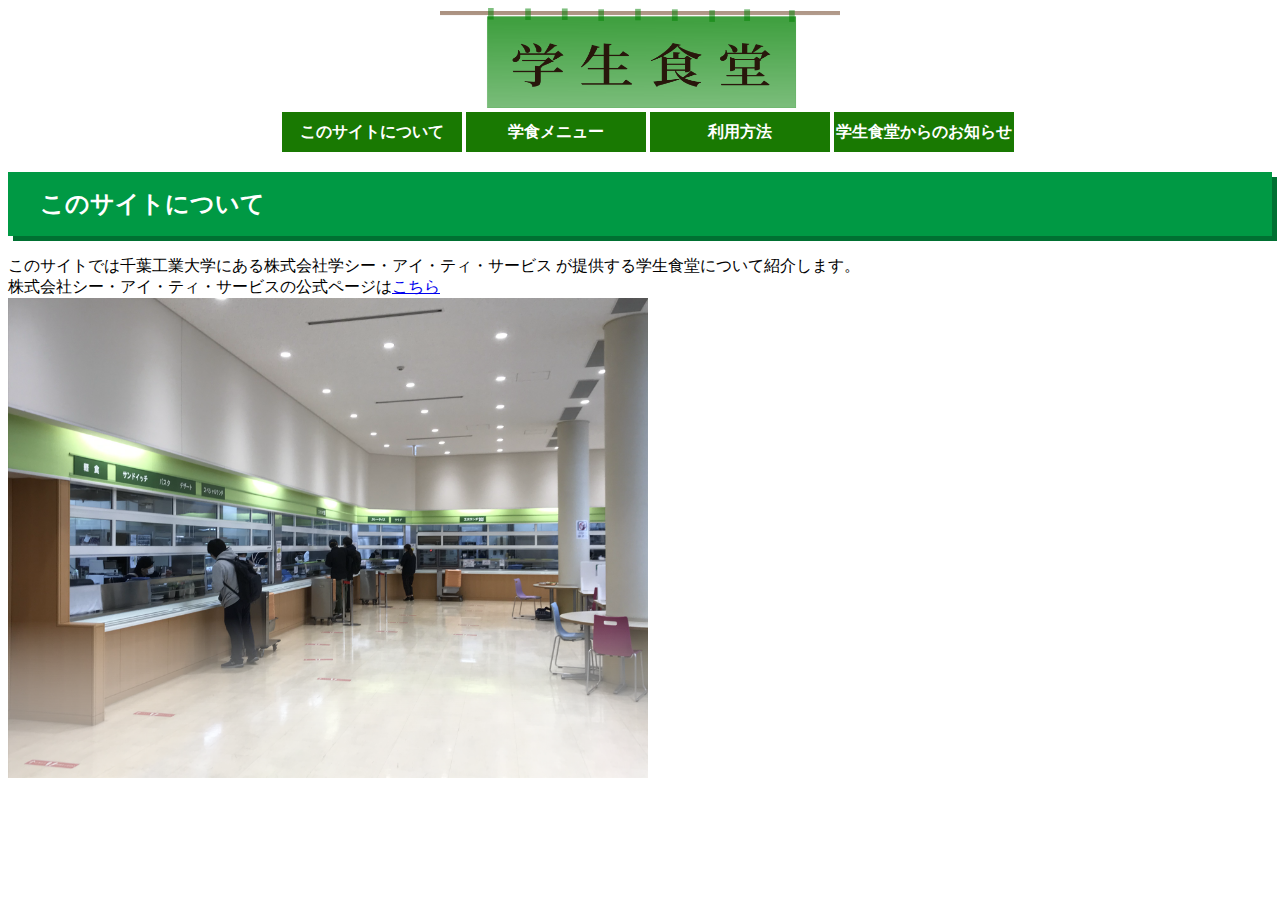
<file: index.html>
<!DOCTYPE html>
<html>
<head>
<meta charset="utf-8">
<title>千葉工業大学 学食紹介</title>
<link href="style.css" rel="stylesheet" type="text/css">

<!-- Global site tag (gtag.js) - Google Analytics -->
<script async src="https://www.googletagmanager.com/gtag/js?id=G-0JN6YCKPSX"></script>
<script>
  window.dataLayer = window.dataLayer || [];
  function gtag(){dataLayer.push(arguments);}
  gtag('js', new Date());

  gtag('config', 'G-0JN6YCKPSX');
</script>
</head>

<body>
<header>
  <div style="text-align: center;"><a href="index.html"><img src="img/logo.png" width="400" height="100" alt=""/></a></div>
    <nav>
    <ul class="hmenu">
            <li><a href="index.html">このサイトについて</a></li>
            <li><a href="menu.html">学食メニュー</a></li>
            <li><a href="info.html">利用方法</a></li>
            <li><a href="oshirase.html">学生食堂からのお知らせ</a></li>
          </ul>
        </nav>
</header>
<main><h2>このサイトについて</h2>
  <section>このサイトでは千葉工業大学にある株式会社学シー・アイ・ティ・サービス
    が提供する学生食堂について紹介します。</section>
  <section>株式会社シー・アイ・ティ・サービスの公式ページは<a href="https://www.cit-s.com/index.html">こちら</a></section>  
  <section><img src="img/top2.png" width="640" height="480" alt=""/></section>
</main>
</body>
</html>
</file>
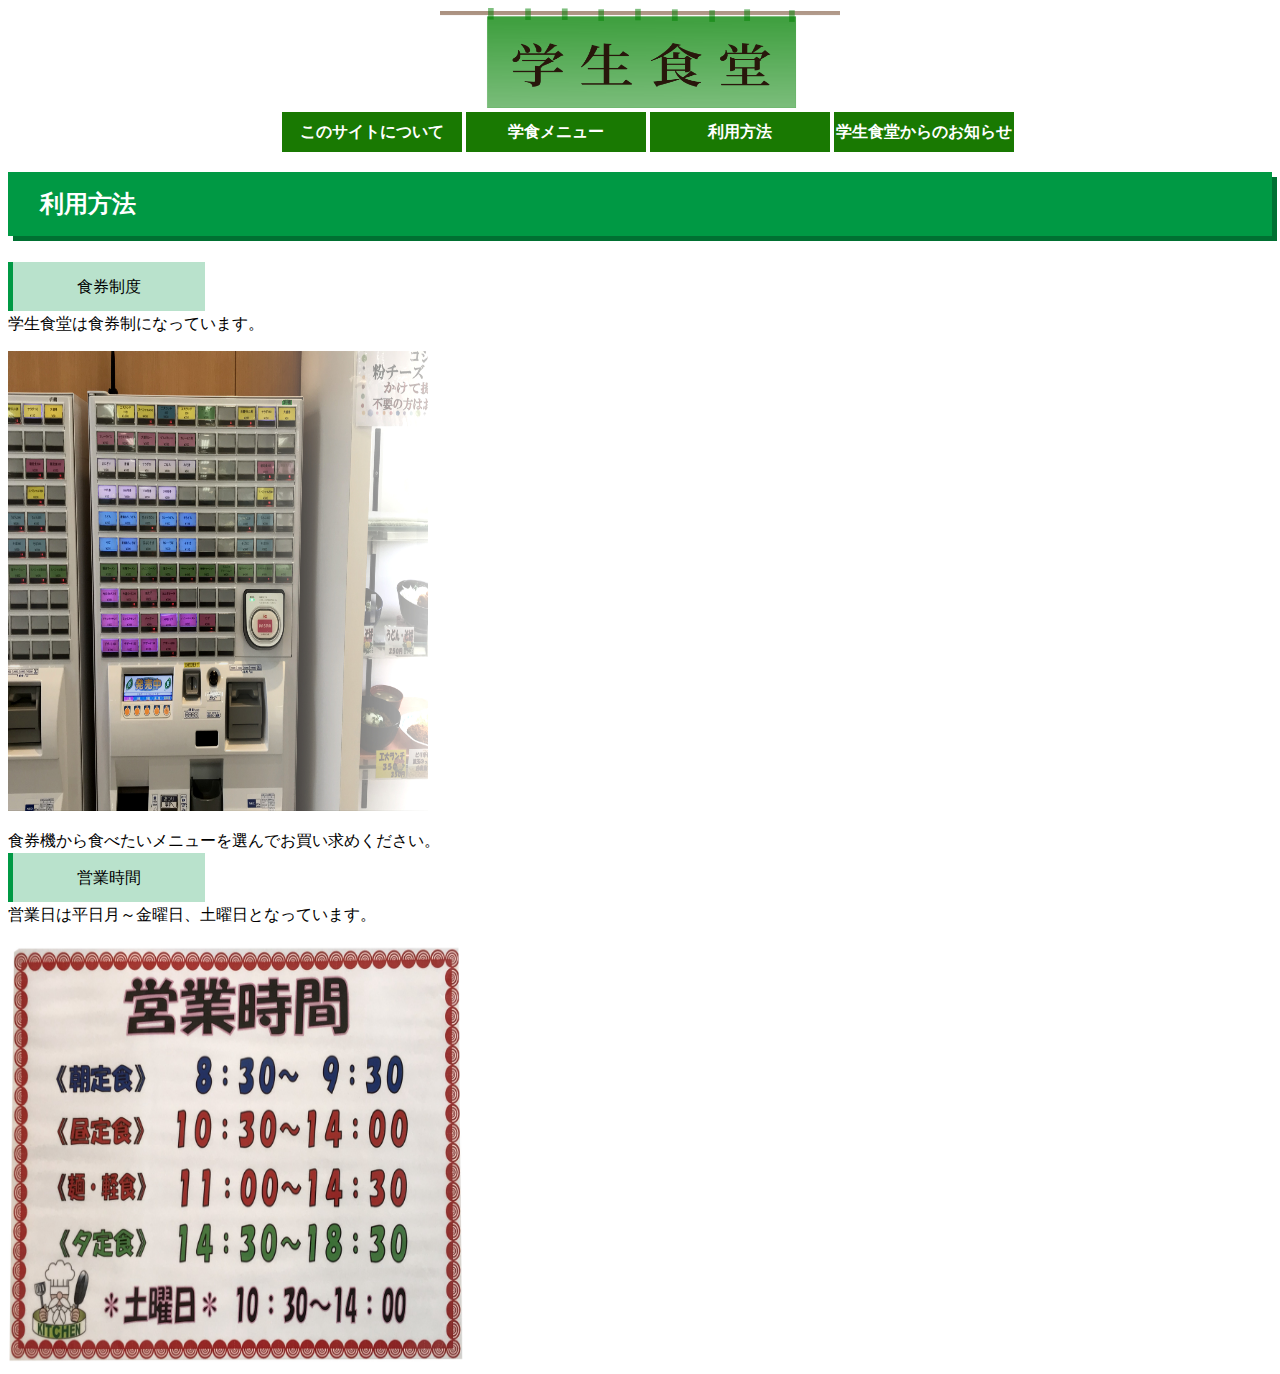
<file: info.html>
<!DOCTYPE html>
<html>
<head>
<meta charset="utf-8">
<title>千葉工業大学 学食紹介</title>
<link href="style.css" rel="stylesheet" type="text/css">

<!-- Global site tag (gtag.js) - Google Analytics -->
<script async src="https://www.googletagmanager.com/gtag/js?id=G-0JN6YCKPSX"></script>
<script>
  window.dataLayer = window.dataLayer || [];
  function gtag(){dataLayer.push(arguments);}
  gtag('js', new Date());

  gtag('config', 'G-0JN6YCKPSX');
</script>
</head>

<body>
<header>
  <div style="text-align: center;"><a href="index.html"><img src="img/logo.png" width="400" height="100" alt=""/></a></div>
    <nav>
    <ul class="hmenu">
            <li><a href="index.html">このサイトについて</a></li>
            <li><a href="menu.html">学食メニュー</a></li>
            <li><a href="info.html">利用方法</a></li>
            <li><a href="oshirase.html">学生食堂からのお知らせ</a></li>
          </ul>
        </nav>
</header>
<main><h2>利用方法</h2>
  　<section><midasi>食券制度</midasi></section>
    <section><p>学生食堂は食券制になっています。</p></section>
    <section><img src="img/syokken.jpg" width="420" height="460" alt=""/></section>
    <section><p>食券機から食べたいメニューを選んでお買い求めください。</p></section>
    <section><midasi>営業時間</midasi></section>
    <section><p>営業日は平日月～金曜日、土曜日となっています。</p></section>
    <section><img src="img/time.jpg" width="460" height="420" alt=""/></section>
</main>
</body>
</html>
</file>
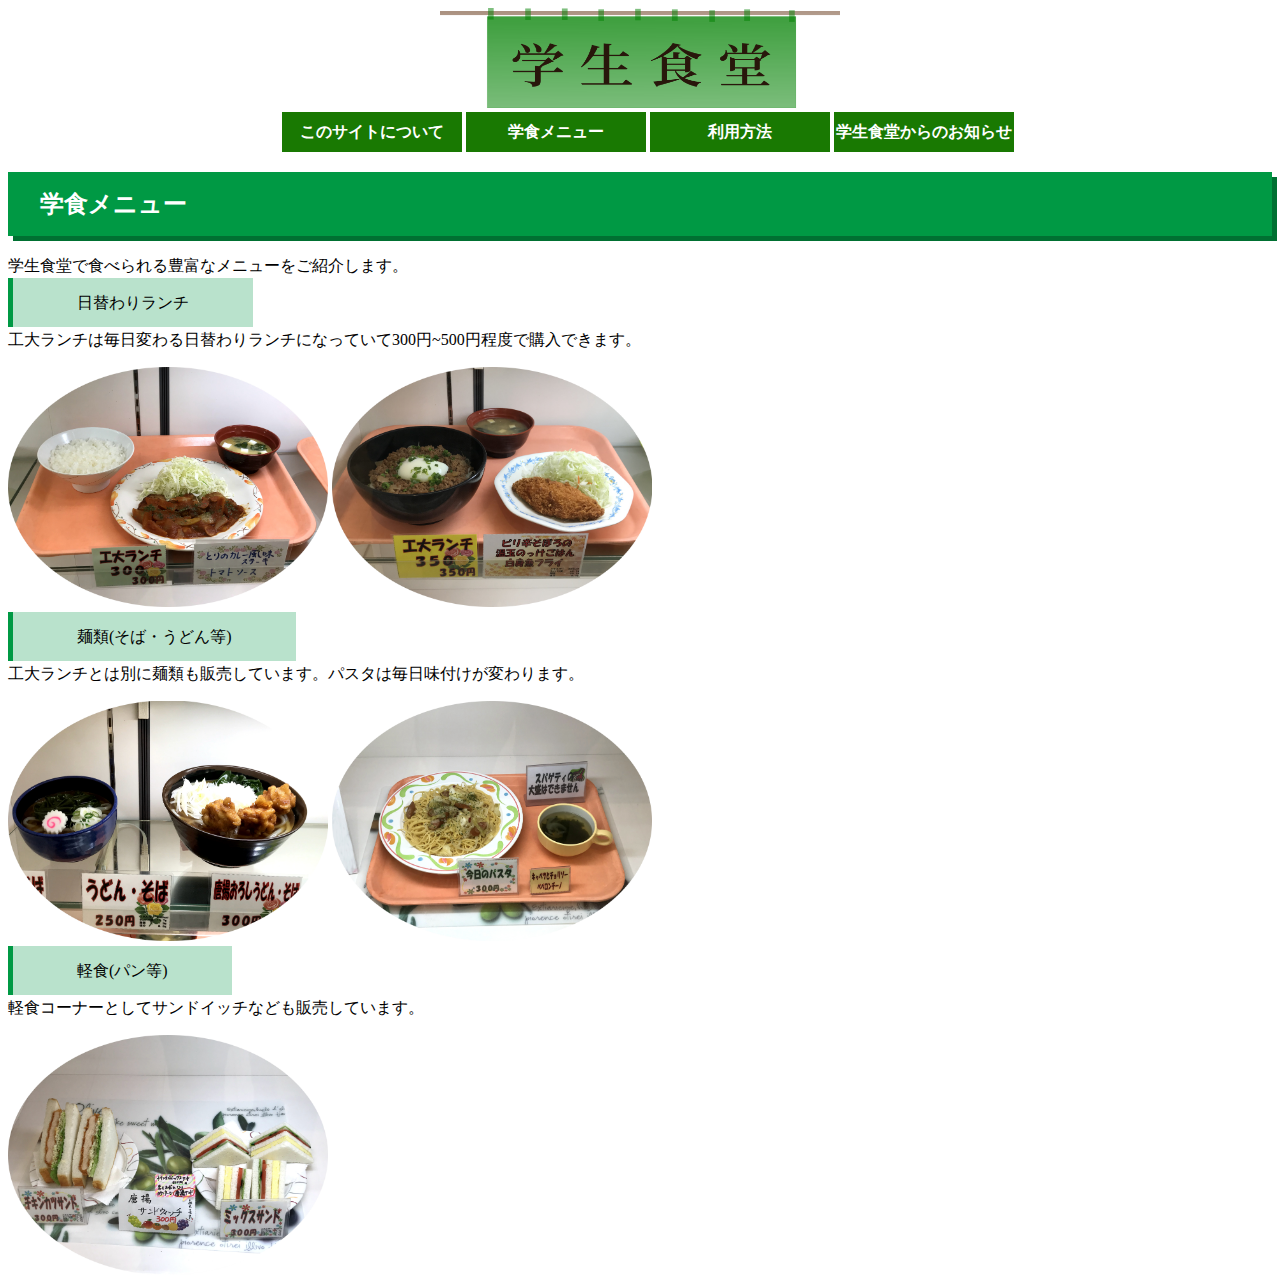
<file: menu.html>
<!DOCTYPE html>
<html>
<head>
<meta charset="utf-8">
<title>千葉工業大学 学食紹介</title>
<link href="style.css" rel="stylesheet" type="text/css">

<!-- Global site tag (gtag.js) - Google Analytics -->
<script async src="https://www.googletagmanager.com/gtag/js?id=G-0JN6YCKPSX"></script>
<script>
  window.dataLayer = window.dataLayer || [];
  function gtag(){dataLayer.push(arguments);}
  gtag('js', new Date());

  gtag('config', 'G-0JN6YCKPSX');
</script>
</head>

<body>
<header>
  <div style="text-align: center;"><a href="index.html"><img src="img/logo.png" width="400" height="100" alt=""/></a></div>
    <nav>
    <ul class="hmenu">
            <li><a href="index.html">このサイトについて</a></li>
            <li><a href="menu.html">学食メニュー</a></li>
            <li><a href="info.html">利用方法</a></li>
            <li><a href="oshirase.html">学生食堂からのお知らせ</a></li>
          </ul>
        </nav>
</header>
<main><h2>学食メニュー</h2>
    <section><p>学生食堂で食べられる豊富なメニューをご紹介します。</p></section>
    <section><midasi>日替わりランチ</midasi></section>
    <section><p>工大ランチは毎日変わる日替わりランチになっていて300円~500円程度で購入できます。</p></section>
    <img src="img/menu1-2.jpg" width="320" height="240" alt=""/>
    <img src="img/menu2.jpg" width="320" height="240" alt=""/>
    <section><p></p></section>
    <section><midasi>麺類(そば・うどん等)</midasi></section>
    <section><p>工大ランチとは別に麺類も販売しています。パスタは毎日味付けが変わります。</p></section>
    <img src="img/menu3.jpg" width="320" height="240" alt=""/>
    <img src="img/menu4.jpg" width="320" height="240" alt=""/>
    <section><p></p></section>
    <section><midasi>軽食(パン等)</midasi></section>
    <section><p>軽食コーナーとしてサンドイッチなども販売しています。</p></section>
    <img src="img/menu5.jpg" width="320" height="240" alt=""/>

</main>
</body>
</html>
</file>
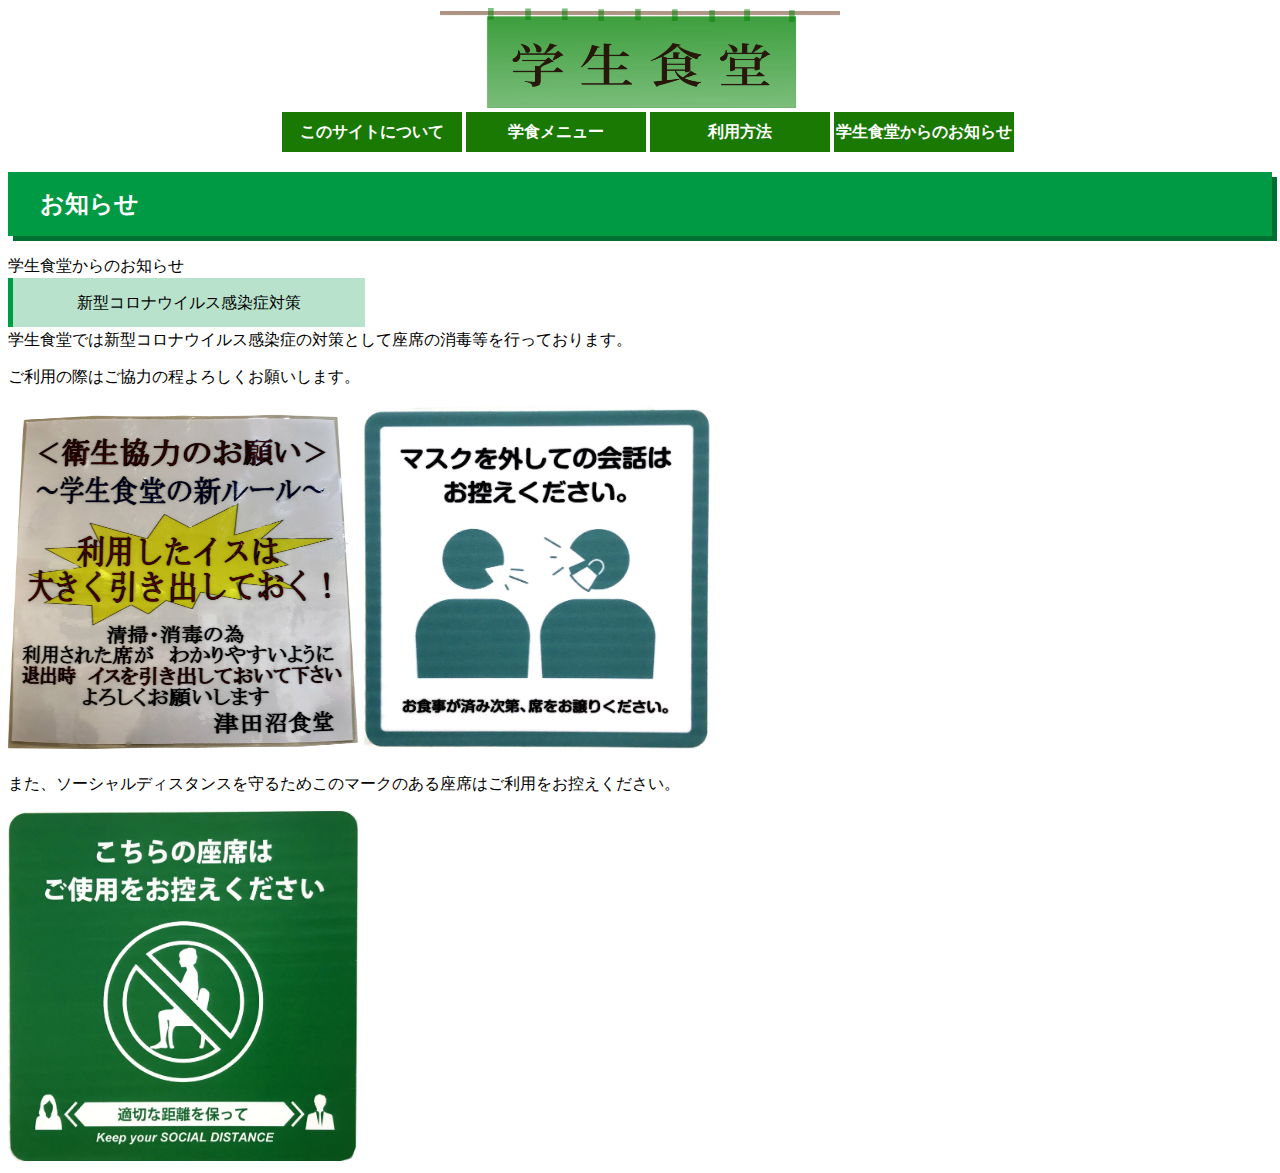
<file: oshirase.html>
<!DOCTYPE html>
<html>
<head>
<meta charset="utf-8">
<title>千葉工業大学 学食紹介</title>
<link href="style.css" rel="stylesheet" type="text/css">

<!-- Global site tag (gtag.js) - Google Analytics -->
<script async src="https://www.googletagmanager.com/gtag/js?id=G-0JN6YCKPSX"></script>
<script>
  window.dataLayer = window.dataLayer || [];
  function gtag(){dataLayer.push(arguments);}
  gtag('js', new Date());

  gtag('config', 'G-0JN6YCKPSX');
</script>
</head>

<body>
<header>
  <div style="text-align: center;"><a href="index.html"><img src="img/logo.png" width="400" height="100" alt=""/></a></div>
    <nav>
    <ul class="hmenu">
            <li><a href="index.html">このサイトについて</a></li>
            <li><a href="menu.html">学食メニュー</a></li>
            <li><a href="info.html">利用方法</a></li>
            <li><a href="oshirase.html">学生食堂からのお知らせ</a></li>
          </ul>
        </nav>
</header>
<main><h2>お知らせ</h2>
    <section><p>学生食堂からのお知らせ</p></section>
    <section><midasi>新型コロナウイルス感染症対策</midasi></section>
    <section><p>学生食堂では新型コロナウイルス感染症の対策として座席の消毒等を行っております。</p></section>
    <section><p>ご利用の際はご協力の程よろしくお願いします。</p></section>
    <img src="img/isu.jpg" width="350" height="350" alt=""/>
    <img src="img/masku.jpg" width="350" height="350" alt=""/>
    <section><p>また、ソーシャルディスタンスを守るためこのマークのある座席はご利用をお控えください。</p></section>
    <section><img src="img/distance.jpg" width="350" height="350" alt=""/></section>
    
</main>
</body>
</html>
</file>
<file: style.css>
@charset "utf-8";


ul.hmenu {
   text-align: center;
   margin: 0px;               /* メニューバー外側の余白(ゼロ) */
   padding: 0px 0px 0px 15px; /* メニューバー内側の余白(左に15px) */
   background-color: #ffffff; /* バーの背景色(濃い赤色) */
}
ul.hmenu li {
   width: 180px;           /* メニュー項目の横幅(125px) */
   display: inline-block;  /* ★1:横並びに配置する */
   list-style-type: none;  /* ★2:リストの先頭記号を消す */
   position: relative;     /* ★3:サブメニュー表示の基準位置にする */
}
ul.hmenu a {
   background-color: #197902; /* メニュー項目の背景色(濃い赤色) */
   color: white;              /* メニュー項目の文字色(白色) */
   line-height: 40px;         /* メニュー項目のリンクの高さ(40px) */
   text-align: center;        /* メインメニューの文字列の配置(中央寄せ) */
   text-decoration: none;     /* メニュー項目の装飾(下線を消す) */
   font-weight: bold;         /* 太字にする */
   display: block;            /* ★4:項目内全域をリンク可能にする */
}

h2 {
   padding: 1rem 2rem;
   color: #fff;
   background: #094;
   -webkit-box-shadow: 5px 5px 0 #007032;
   box-shadow: 5px 5px 0 #007032;
 }
midasi{
   padding: 1rem 4rem;
   border-left: 5px solid #094;
   background: rgba(0, 151, 68, 0.274);
 }
</file>
